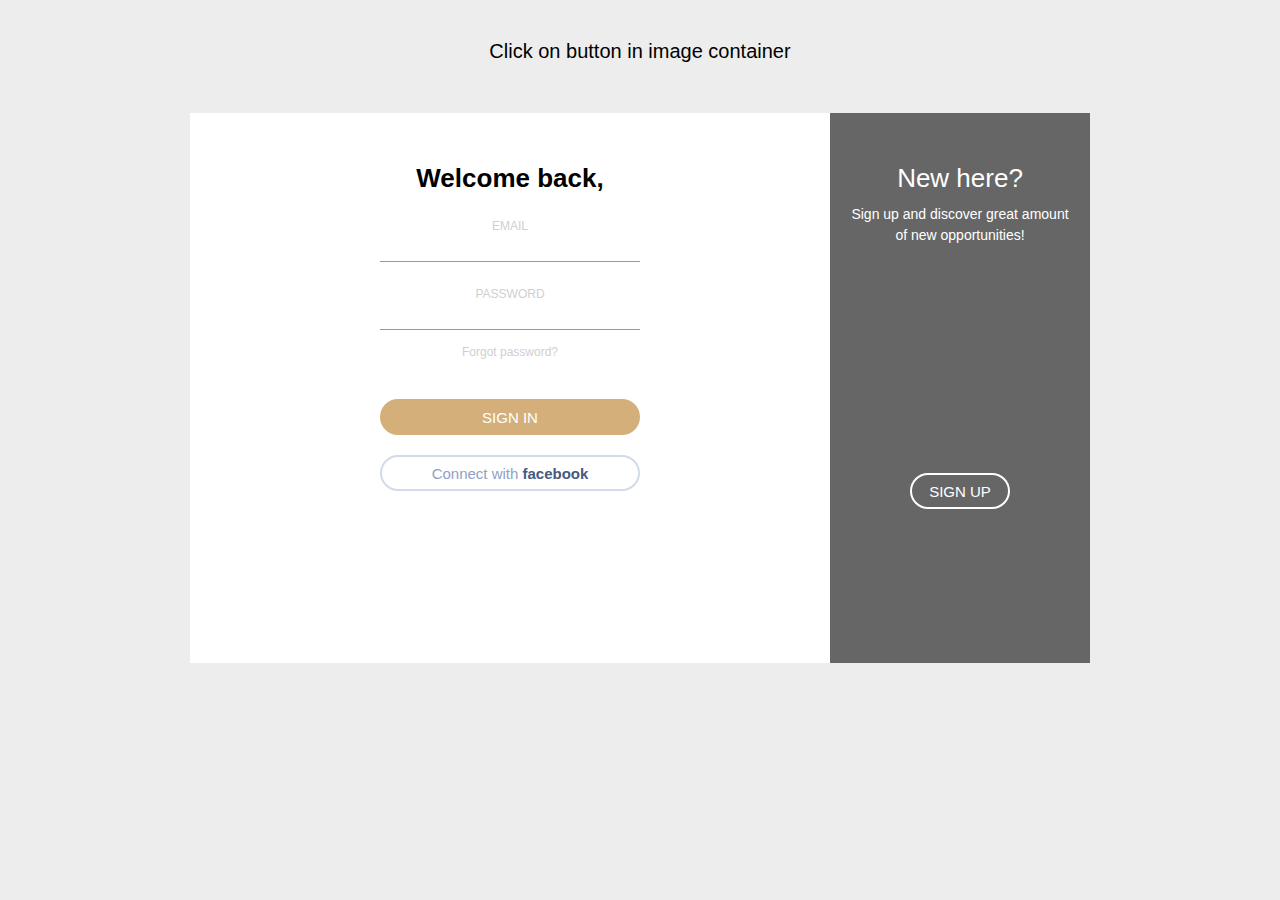
<file: index.html>
<html>
<head>
<title>login and registration </title>
<link rel="stylesheet" href="style1.css">
</head>
<body>
<p class="tip">Click on button in image container</p>
<div class="cont">
  <div class="form sign-in">
    <h2>Welcome back,</h2>
    <label>
      <span>Email</span>
      <input type="email" />
    </label>
    <label>
      <span>Password</span>
      <input type="password" />
    </label>
    <p class="forgot-pass">Forgot password?</p>
    <button type="button" class="submit">Sign In</button>
    <button type="button" class="fb-btn">Connect with <span>facebook</span></button>
  </div>
  <div class="sub-cont">
    <div class="img">
      <div class="img__text m--up">
        <h2>New here?</h2>
        <p>Sign up and discover great amount of new opportunities!</p>
      </div>
      <div class="img__text m--in">
        <h2>One of us?</h2>
        <p>If you already has an account, just sign in. We've missed you!</p>
      </div>
      <div class="img__btn">
        <span class="m--up">Sign Up</span>
        <span class="m--in">Sign In</span>
      </div>
    </div>
    <div class="form sign-up">
      <h2>register now,</h2>
      <label>
        <span>Name</span>
        <input type="text" />
      </label>
      <label>
        <span>Email</span>
        <input type="email" />
      </label>
      <label>
        <span>Password</span>
        <input type="password" />
      </label>
      <button type="button" class="submit">Sign Up</button>
      <button type="button" class="fb-btn">Join with <span>facebook</span></button>
    </div>
  </div>
</div>
<a href="https://dribbble.com/shots/3306190-Login-Registration-form" target="_blank" class="icon-link">

  




<script>
document.querySelector('.img__btn').addEventListener('click', function() {
  document.querySelector('.cont').classList.toggle('s--signup');
});

</script>

</body>
</html>
</file>
<file: style1.css>
*, *:before, *:after {
  box-sizing: border-box;
  margin: 0;
  padding: 0;
}

body {
  font-family: 'Open Sans', Helvetica, Arial, sans-serif;
  background: #ededed;
}

input, button {
  border: none;
  outline: none;
  background: none;
  font-family: 'Open Sans', Helvetica, Arial, sans-serif;
}

.tip {
  font-size: 20px;
  margin: 40px auto 50px;
  text-align: center;
}

.cont {
  overflow: hidden;
  position: relative;
  width: 900px;
  height: 550px;
  margin: 0 auto 100px;
  background: #fff;
}

.form {
  position: relative;
  width: 640px;
  height: 100%;
  -webkit-transition: -webkit-transform 1.2s ease-in-out;
  transition: -webkit-transform 1.2s ease-in-out;
  transition: transform 1.2s ease-in-out;
  transition: transform 1.2s ease-in-out, -webkit-transform 1.2s ease-in-out;
  padding: 50px 30px 0;
}

.sub-cont {
  overflow: hidden;
  position: absolute;
  left: 640px;
  top: 0;
  width: 900px;
  height: 100%;
  padding-left: 260px;
  background: #fff;
  -webkit-transition: -webkit-transform 1.2s ease-in-out;
  transition: -webkit-transform 1.2s ease-in-out;
  transition: transform 1.2s ease-in-out;
  transition: transform 1.2s ease-in-out, -webkit-transform 1.2s ease-in-out;
}
.cont.s--signup .sub-cont {
  -webkit-transform: translate3d(-640px, 0, 0);
          transform: translate3d(-640px, 0, 0);
}

button {
  display: block;
  margin: 0 auto;
  width: 260px;
  height: 36px;
  border-radius: 30px;
  color: #fff;
  font-size: 15px;
  cursor: pointer;
}

.img {
  overflow: hidden;
  z-index: 2;
  position: absolute;
  left: 0;
  top: 0;
  width: 260px;
  height: 100%;
  padding-top: 360px;
}
.img:before {
  content: '';
  position: absolute;
  right: 0;
  top: 0;
  width: 900px;
  height: 100%;
  background-image: url("https://s3-us-west-2.amazonaws.com/s.cdpn.io/142996/sections-3.jpg");
  background-size: cover;
  -webkit-transition: -webkit-transform 1.2s ease-in-out;
  transition: -webkit-transform 1.2s ease-in-out;
  transition: transform 1.2s ease-in-out;
  transition: transform 1.2s ease-in-out, -webkit-transform 1.2s ease-in-out;
}
.img:after {
  content: '';
  position: absolute;
  left: 0;
  top: 0;
  width: 100%;
  height: 100%;
  background: rgba(0, 0, 0, 0.6);
}
.cont.s--signup .img:before {
  -webkit-transform: translate3d(640px, 0, 0);
          transform: translate3d(640px, 0, 0);
}
.img__text {
  z-index: 2;
  position: absolute;
  left: 0;
  top: 50px;
  width: 100%;
  padding: 0 20px;
  text-align: center;
  color: #fff;
  -webkit-transition: -webkit-transform 1.2s ease-in-out;
  transition: -webkit-transform 1.2s ease-in-out;
  transition: transform 1.2s ease-in-out;
  transition: transform 1.2s ease-in-out, -webkit-transform 1.2s ease-in-out;
}
.img__text h2 {
  margin-bottom: 10px;
  font-weight: normal;
}
.img__text p {
  font-size: 14px;
  line-height: 1.5;
}
.cont.s--signup .img__text.m--up {
  -webkit-transform: translateX(520px);
          transform: translateX(520px);
}
.img__text.m--in {
  -webkit-transform: translateX(-520px);
          transform: translateX(-520px);
}
.cont.s--signup .img__text.m--in {
  -webkit-transform: translateX(0);
          transform: translateX(0);
}
.img__btn {
  overflow: hidden;
  z-index: 2;
  position: relative;
  width: 100px;
  height: 36px;
  margin: 0 auto;
  background: transparent;
  color: #fff;
  text-transform: uppercase;
  font-size: 15px;
  cursor: pointer;
}
.img__btn:after {
  content: '';
  z-index: 2;
  position: absolute;
  left: 0;
  top: 0;
  width: 100%;
  height: 100%;
  border: 2px solid #fff;
  border-radius: 30px;
}
.img__btn span {
  position: absolute;
  left: 0;
  top: 0;
  display: -webkit-box;
  display: flex;
  -webkit-box-pack: center;
          justify-content: center;
  -webkit-box-align: center;
          align-items: center;
  width: 100%;
  height: 100%;
  -webkit-transition: -webkit-transform 1.2s;
  transition: -webkit-transform 1.2s;
  transition: transform 1.2s;
  transition: transform 1.2s, -webkit-transform 1.2s;
}
.img__btn span.m--in {
  -webkit-transform: translateY(-72px);
          transform: translateY(-72px);
}
.cont.s--signup .img__btn span.m--in {
  -webkit-transform: translateY(0);
          transform: translateY(0);
}
.cont.s--signup .img__btn span.m--up {
  -webkit-transform: translateY(72px);
          transform: translateY(72px);
}

h2 {
  width: 100%;
  font-size: 26px;
  text-align: center;
}

label {
  display: block;
  width: 260px;
  margin: 25px auto 0;
  text-align: center;
}
label span {
  font-size: 12px;
  color: #cfcfcf;
  text-transform: uppercase;
}

input {
  display: block;
  width: 100%;
  margin-top: 5px;
  padding-bottom: 5px;
  font-size: 16px;
  border-bottom: 1px solid rgba(0, 0, 0, 0.4);
  text-align: center;
}

.forgot-pass {
  margin-top: 15px;
  text-align: center;
  font-size: 12px;
  color: #cfcfcf;
}

.submit {
  margin-top: 40px;
  margin-bottom: 20px;
  background: #d4af7a;
  text-transform: uppercase;
}

.fb-btn {
  border: 2px solid #d3dae9;
  color: #8fa1c7;
}
.fb-btn span {
  font-weight: bold;
  color: #455a81;
}

.sign-in {
  -webkit-transition-timing-function: ease-out;
          transition-timing-function: ease-out;
}
.cont.s--signup .sign-in {
  -webkit-transition-timing-function: ease-in-out;
          transition-timing-function: ease-in-out;
  -webkit-transition-duration: 1.2s;
          transition-duration: 1.2s;
  -webkit-transform: translate3d(640px, 0, 0);
          transform: translate3d(640px, 0, 0);
}

.sign-up {
  -webkit-transform: translate3d(-900px, 0, 0);
          transform: translate3d(-900px, 0, 0);
}
.cont.s--signup .sign-up {
  -webkit-transform: translate3d(0, 0, 0);
          transform: translate3d(0, 0, 0);
}

.icon-link {
  position: absolute;
  left: 5px;
  bottom: 5px;
  width: 32px;
}
.icon-link img {
  width: 100%;
  vertical-align: top;
}
.icon-link--twitter {
  left: auto;
  right: 5px;
}
</file>
